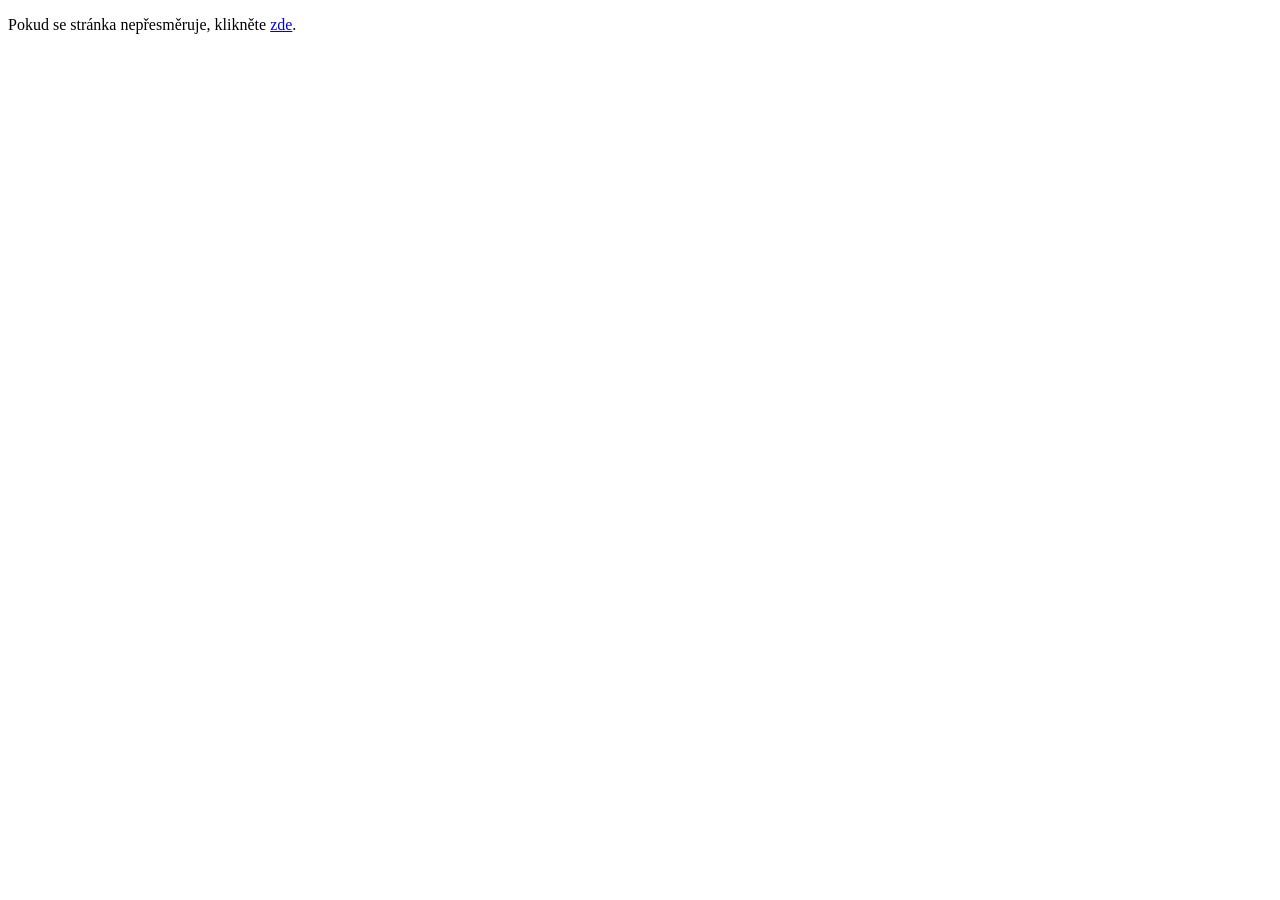
<file: Main web/index.html>
<!DOCTYPE html>
<html lang="cs">
<head>
    <meta charset="UTF-8">
    <meta http-equiv="refresh" content="0;url=index.php">
    <title>Redirecting...</title>
</head>
<body>
    <p>Pokud se stránka nepřesměruje, klikněte <a href="index.php">zde</a>.</p>
</body>
</html>
</file>
